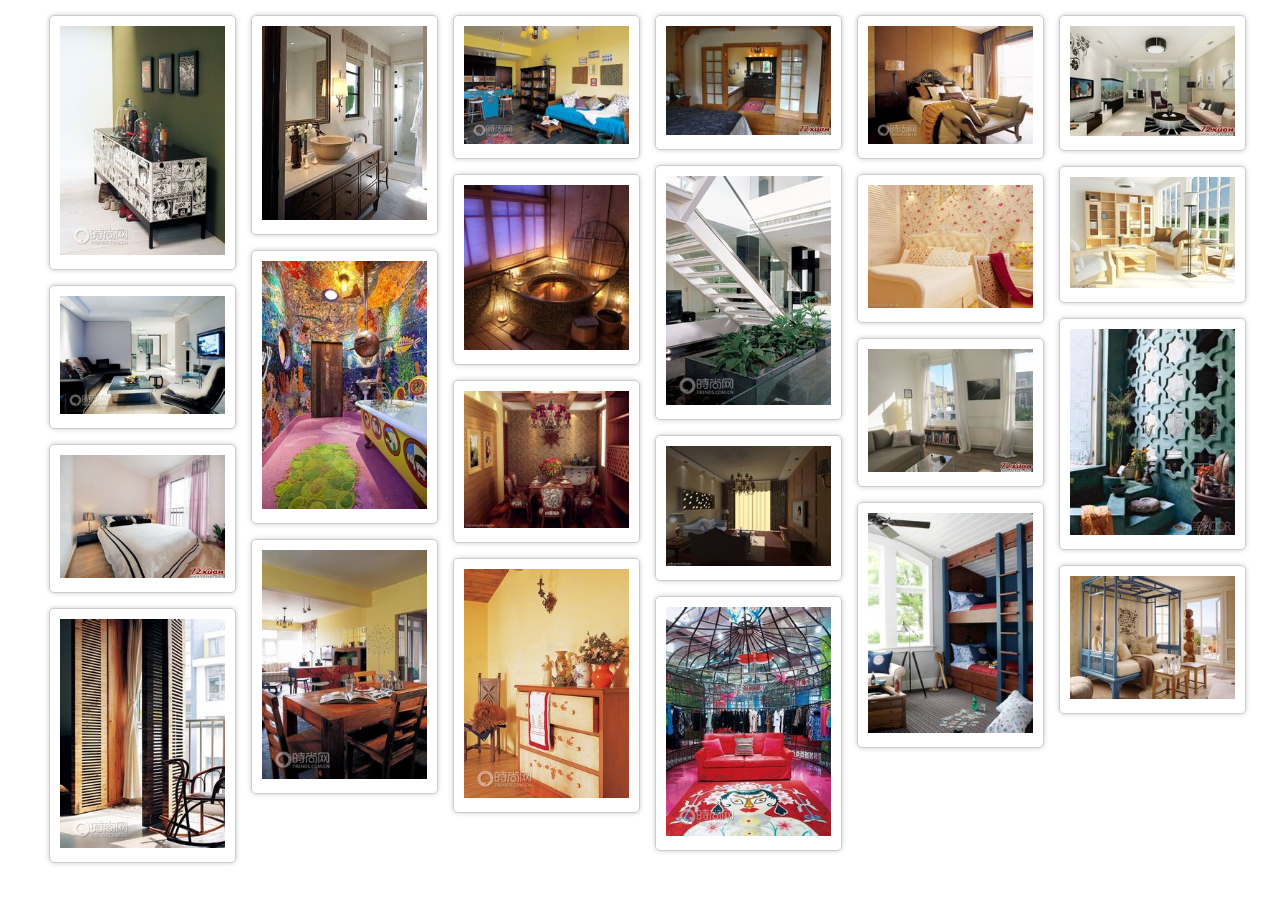
<file: 瀑布流布局/js原生方法实现瀑布流布局/index.html>
<!DOCTYPE html>
<html lang="en">
<head>
	<meta charset="UTF-8">
	<title>JavaScript原生实现瀑布流布局</title>
	<link rel="stylesheet" type="text/css" href="style.css"/>
	<script type="text/javascript" src="script.js"></script>
</head>
<body>
	<div id="main"><!-- 大盒子 -->
		<div class="box"><!-- 数据块 定义数据块与数据块之间的空白距离 -->
			<div class="pic"><!-- 描述图片边框 -->
				<img src="images/0.jpg">
			</div>
		</div>
		<div class="box">
			<div class="pic">
				<img src="images/1.jpg">
			</div>
		</div>
		<div class="box">
			<div class="pic">
				<img src="images/2.jpg">
			</div>
		</div>
		<div class="box">
			<div class="pic">
				<img src="images/3.jpg">
			</div>
		</div>
		<div class="box">
			<div class="pic">
				<img src="images/4.jpg">
			</div>
		</div>
		<div class="box">
			<div class="pic">
				<img src="images/5.jpg">
			</div>
		</div>
		<div class="box">
			<div class="pic">
				<img src="images/6.jpg">
			</div>
		</div>
		<div class="box">
			<div class="pic">
				<img src="images/7.jpg">
			</div>
		</div>
		<div class="box">
			<div class="pic">
				<img src="images/8.jpg">
			</div>
		</div>
		<div class="box">
			<div class="pic">
				<img src="images/9.jpg">
			</div>
		</div>
		<div class="box">
			<div class="pic">
				<img src="images/10.jpg">
			</div>
		</div>
		<div class="box">
			<div class="pic">
				<img src="images/11.jpg">
			</div>
		</div>
		<div class="box">
			<div class="pic">
				<img src="images/12.jpg">
			</div>
		</div>
		<div class="box">
			<div class="pic">
				<img src="images/13.jpg">
			</div>
		</div>
		<div class="box">
			<div class="pic">
				<img src="images/14.jpg">
			</div>
		</div>
		<div class="box">
			<div class="pic">
				<img src="images/15.jpg">
			</div>
		</div>
		<div class="box">
			<div class="pic">
				<img src="images/16.jpg">
			</div>
		</div>
		<div class="box">
			<div class="pic">
				<img src="images/17.jpg">
			</div>
		</div>
		<div class="box">
			<div class="pic">
				<img src="images/18.jpg">
			</div>
		</div>
		<div class="box">
			<div class="pic">
				<img src="images/19.jpg">
			</div>
		</div>
		<div class="box">
			<div class="pic">
				<img src="images/20.jpg">
			</div>
		</div>
		<div class="box">
			<div class="pic">
				<img src="images/21.jpg">
			</div>
		</div>
		<div class="box">
			<div class="pic">
				<img src="images/22.jpg">
			</div>
		</div>		
	</div>
</body>
</html>
</file>
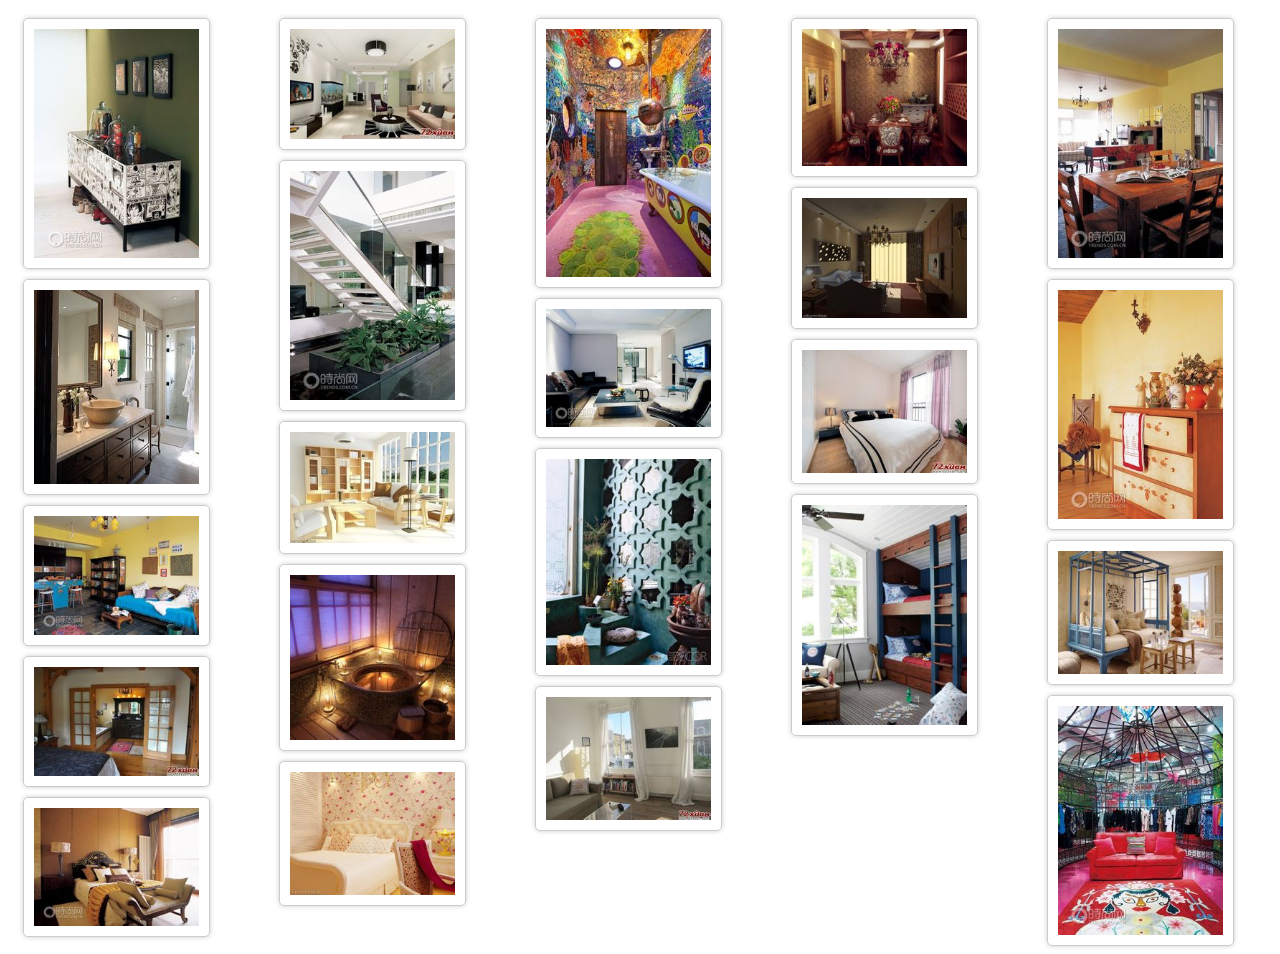
<file: 瀑布流布局/css3实现瀑布流/index3.html>
<!DOCTYPE html>
<html lang="en">
<head>
	<meta charset="UTF-8">
	<title>css3实现瀑布流布局</title>
	<link rel="stylesheet" type="text/css" href="style.css"/>	
</head>
<body>
	<div id="main">
		<div class="box">
			<div class="pic">
				<img src="images/0.jpg">
			</div>
		</div>
		<div class="box">
			<div class="pic">
				<img src="images/1.jpg">
			</div>
		</div>
		<div class="box">
			<div class="pic">
				<img src="images/2.jpg">
			</div>
		</div>
		<div class="box">
			<div class="pic">
				<img src="images/3.jpg">
			</div>
		</div>
		<div class="box">
			<div class="pic">
				<img src="images/4.jpg">
			</div>
		</div>
		<div class="box">
			<div class="pic">
				<img src="images/5.jpg">
			</div>
		</div>
		<div class="box">
			<div class="pic">
				<img src="images/6.jpg">
			</div>
		</div>
		<div class="box">
			<div class="pic">
				<img src="images/7.jpg">
			</div>
		</div>
		<div class="box">
			<div class="pic">
				<img src="images/8.jpg">
			</div>
		</div>
		<div class="box">
			<div class="pic">
				<img src="images/9.jpg">
			</div>
		</div>
		<div class="box">
			<div class="pic">
				<img src="images/10.jpg">
			</div>
		</div>
		<div class="box">
			<div class="pic">
				<img src="images/11.jpg">
			</div>
		</div>
		<div class="box">
			<div class="pic">
				<img src="images/12.jpg">
			</div>
		</div>
		<div class="box">
			<div class="pic">
				<img src="images/13.jpg">
			</div>
		</div>
		<div class="box">
			<div class="pic">
				<img src="images/14.jpg">
			</div>
		</div>
		<div class="box">
			<div class="pic">
				<img src="images/15.jpg">
			</div>
		</div>
		<div class="box">
			<div class="pic">
				<img src="images/16.jpg">
			</div>
		</div>
		<div class="box">
			<div class="pic">
				<img src="images/17.jpg">
			</div>
		</div>
		<div class="box">
			<div class="pic">
				<img src="images/18.jpg">
			</div>
		</div>
		<div class="box">
			<div class="pic">
				<img src="images/19.jpg">
			</div>
		</div>
		<div class="box">
			<div class="pic">
				<img src="images/20.jpg">
			</div>
		</div>
		<div class="box">
			<div class="pic">
				<img src="images/21.jpg">
			</div>
		</div>
	</div>
</body>
</html>
</file>
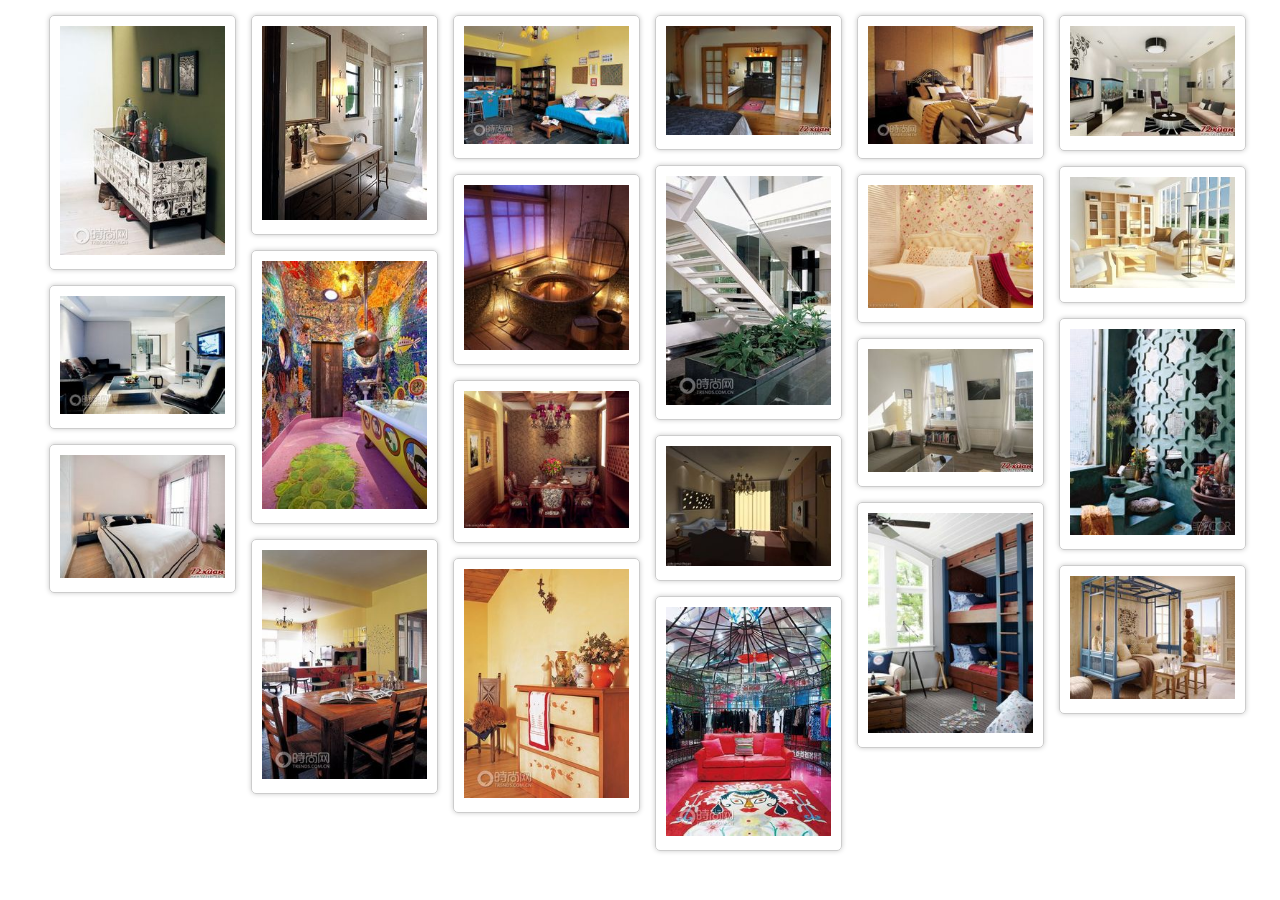
<file: 瀑布流布局/jq实现瀑布流布局/index2.html>
<!DOCTYPE html>
<html lang="en">
<head>
	<meta charset="UTF-8">
	<title>JavaScript原生实现瀑布流布局</title>
	<link rel="stylesheet" type="text/css" href="style.css"/>
	<script type="text/javascript" src="jquery-1.12.1.js"></script>
	<script type="text/javascript" src="script.js"></script>
	
</head>
<body>
	<div id="main">
		<div class="box">
			<div class="pic">
				<img src="images/0.jpg">
			</div>
		</div>
		<div class="box">
			<div class="pic">
				<img src="images/1.jpg">
			</div>
		</div>
		<div class="box">
			<div class="pic">
				<img src="images/2.jpg">
			</div>
		</div>
		<div class="box">
			<div class="pic">
				<img src="images/3.jpg">
			</div>
		</div>
		<div class="box">
			<div class="pic">
				<img src="images/4.jpg">
			</div>
		</div>
		<div class="box">
			<div class="pic">
				<img src="images/5.jpg">
			</div>
		</div>
		<div class="box">
			<div class="pic">
				<img src="images/6.jpg">
			</div>
		</div>
		<div class="box">
			<div class="pic">
				<img src="images/7.jpg">
			</div>
		</div>
		<div class="box">
			<div class="pic">
				<img src="images/8.jpg">
			</div>
		</div>
		<div class="box">
			<div class="pic">
				<img src="images/9.jpg">
			</div>
		</div>
		<div class="box">
			<div class="pic">
				<img src="images/10.jpg">
			</div>
		</div>
		<div class="box">
			<div class="pic">
				<img src="images/11.jpg">
			</div>
		</div>
		<div class="box">
			<div class="pic">
				<img src="images/12.jpg">
			</div>
		</div>
		<div class="box">
			<div class="pic">
				<img src="images/13.jpg">
			</div>
		</div>
		<div class="box">
			<div class="pic">
				<img src="images/14.jpg">
			</div>
		</div>
		<div class="box">
			<div class="pic">
				<img src="images/15.jpg">
			</div>
		</div>
		<div class="box">
			<div class="pic">
				<img src="images/16.jpg">
			</div>
		</div>
		<div class="box">
			<div class="pic">
				<img src="images/17.jpg">
			</div>
		</div>
		<div class="box">
			<div class="pic">
				<img src="images/18.jpg">
			</div>
		</div>
		<div class="box">
			<div class="pic">
				<img src="images/19.jpg">
			</div>
		</div>
		<div class="box">
			<div class="pic">
				<img src="images/20.jpg">
			</div>
		</div>
		<div class="box">
			<div class="pic">
				<img src="images/21.jpg">
			</div>
		</div>
	</div>
</body>
</html>
</file>
<file: 瀑布流布局/js原生方法实现瀑布流布局/style.css>
*{
	margin:0;
	padding:0; 
}
#main{
	position: relative;
}
.box{
	padding:15px 0 0 15px;/*不用margin offsetWidth 得到的高度不包括margin*/
	float: left;
}
.pic{
	padding:10px;
	border: 1px solid #ccc;
	border-radius: 5px;
	box-shadow:0 0 5px #ccc;
}
.pic img{
	width: 165px;/*瀑布流布局的特点等宽不等高*/
	height: auto;
}
</file>
<file: 瀑布流布局/css3实现瀑布流/style.css>
#main{
	-webkit-column-width:202px;
	-moz-column-width:202px;
	-o-column-width:202px;
	-ms-column-width:202px;
}
.box{
	padding:10px 0 0 15px;
}
.pic{
	padding:10px;
	border: 1px solid #ccc;
	border-radius: 5px;
	box-shadow: 0 0 5px #ccc;
	width: 165px;
}
.pic img{
	display: block;
	width: 165px;
	height: auto;
}
</file>
<file: 瀑布流布局/jq实现瀑布流布局/style.css>
*{
	margin:0;
	padding:0; 
}
#main{
	position: relative;
}
.box{
	padding:15px 0 0 15px;/*不用margin offsetWidth*/
	float: left;
}
.pic{
	padding:10px;
	border: 1px solid #ccc;
	border-radius: 5px;
	box-shadow:0 0 5px #ccc;
}
.pic img{
	width: 165px;
	height: auto;
}
</file>
